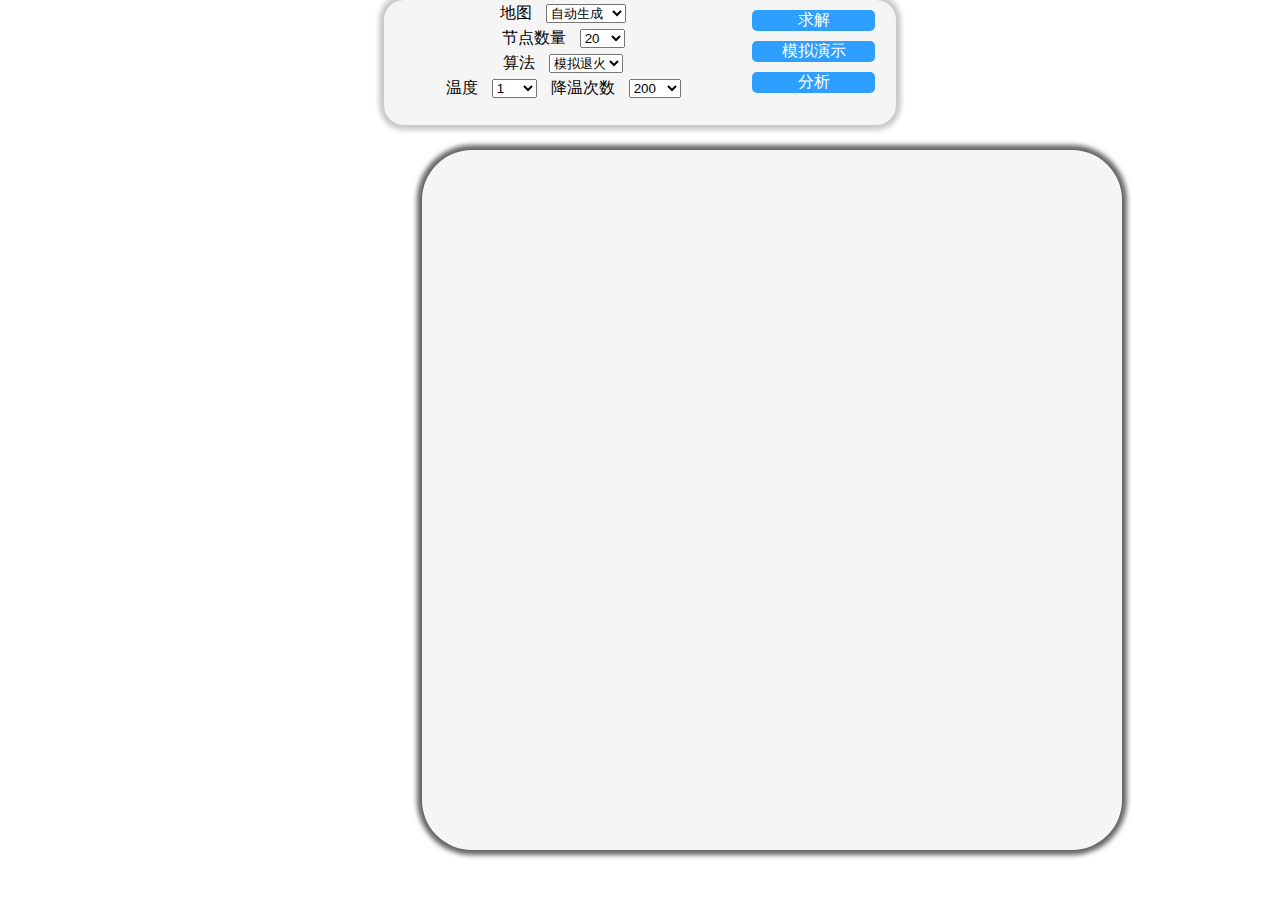
<file: index.html>
<!DOCTYPE html>
<html lang="en">

<head>
    <meta charset="UTF-8">
    <meta http-equiv="X-UA-Compatible" content="IE=edge">
    <meta name="viewport" content="width=device-width, initial-scale=1.0">
    <title>TSP Solver</title>
    <link rel="stylesheet" href="index.css">
</head>

<body>
    <div class="hd active">
        <div class="left">
            <div class="type-wrap">
                <label for="map">地图</label>
                <select name="map-type" id="map-type">
                    <!-- <option value="" selected disabled></option> -->
                    <option class="auto-option" value="automap" selected>自动生成</option>
                    <option value="dantzig">dantzig42</option>
                </select>
            </div>
            <div class="number-wrap active">
                <label for="node-number">节点数量</label>
                <select name="node-number" id="node-number" class="node-number">
                    <option value="20">20</option>
                    <option value="30">30</option>
                    <option value="40">40</option>
                    <option value="50">50</option>
                    <option value="100">100</option>
                </select>
            </div>
            <!-- 不同算法的影响算子不同，此处尽列出两项作为展示 -->
            <div class="algorithm-wrap">
                <label for="algorithm">算法</label>
                <select name="algorithm" id="algorithm">
                    <option value="anneal" selected>模拟退火</option>
                    <option value="ga">遗传算法</option>
                </select>
                <div class="anneal-param-wrap active">
                    <label for="anneal-temperature">温度</label>
                    <select name="anneal-temperature" id="anneal-temperature">
                        <option value="0.5">0.5</option>
                        <option value="1" selected>1</option>
                        <option value="10">10</option>
                        <option value="100">100</option>
                    </select>

                    <label for="anneal-times">降温次数</label>
                    <select name="anneal-times" id="aneal-times">
                        <option value="50">50</option>
                        <option value="100">100</option>
                        <option value="200" selected>200</option>
                        <option value="1000">1000</option>
                    </select>
                </div>
                <div class="ga-param-wrap ">
                    <label for="ga-scale">种群数量</label>
                    <select name="ga-scale" id="ga-scale">
                        <option value="1">1倍</option>
                        <option value="3">3倍</option>
                        <option value="5">5倍</option>
                        <option value="10" selected>10倍</option>
                    </select>

                    <label for="ga-generation">进化次数</label>
                    <select name="ga-generation" id="ga-generation">
                        <option value="100">100</option>
                        <option value="200">200</option>
                        <option value="1000" selected>1000</option>
                        <option value="2000">2000</option>
                    </select>
                </div>
            </div>
        </div>
        <div class="right active ">
            <div class="solve">求解</div>
            <div class="animate">模拟演示</div>
            <div class="analyze active">分析</div>
        </div>
        <div class="right-test ">
            <label for="tet-time">测试次数</label>
            <select name="test-time" id="test-time">
                <option value="10">10</option>
                <option value="20">20</option>
                <option value="50">50</option>
                <option value="100">100</option>
            </select>
            <div class="test-submit">确定</div>
        </div>

    </div>
    <div class="hd-module">
        <span class="module">快马加鞭中</span>
    </div>
    <div class="box marble">
        <canvas id="map-header" width="600" height="80"></canvas>
        <canvas id="map" width="600" height="600" style="margin: 10px auto;"></canvas>
    </div>


    <script src="tsp.data.js"></script>
    <script src="draw.js"></script>
    <script src="solver.js"></script>
    <script src="index.js"></script>
</body>

</html>
</file>
<file: index.css>
*{
    margin: 0;
    padding: 0;
}

.hd-module.active {
    display: block;
    position: absolute;
    top: 0;
    left: 30%;
    width: 40%;
    height: 125px;
    line-height: 125px;
    text-align: center;
    border-radius: 20px;
    background-color: rgba(222, 222, 0, .4);
}

.hd-module .module{
    padding: 5px;
    width: 20%;
    background-color: red;
  color: white;
  height: 100%;
  border-radius: 5px;

  -webkit-animation: 5s linear 0s infinite alternate move_eye;
          animation: 5s linear 0s infinite alternate move_eye;;
}

@-webkit-keyframes move_eye { from { margin-left: -80%; } to { margin-left: 80%; }  }
        @keyframes move_eye { from { margin-left: -80%; } to { margin-left: 80%; }  }

.hd-module {
    display: none;
}
.hd {
    display: none;
}
.hd.active{
    display: block;
    margin: 0 auto;
    width: 40%;
    height: 125px;
    background-color: whitesmoke;
    border-radius: 20px;
    box-shadow: 0 0 5px 5px rgb(200, 200, 200);
}

.hd .left,
.hd .right,
.hd .hd-test{
    /* width: 49%; */
    height: 125px;
    float: left;
    text-align: center;
}

.hd .left{
    width: 70%;
}

.hd .right,
.hd .right-test{
    width: 30%;
}

.hd .left *{
    margin: 2px 5px;
}

.hd .left .number-wrap{
    display: none;
}

.hd .left .number-wrap.active{
    display: block;
}

.hd .left .ga-param-wrap{
    display: none;
}

.hd .left .ga-param-wrap.active{
    display: block;
}
.hd .left .anneal-param-wrap{
    display: none;
}

.hd .left .anneal-param-wrap.active{
    display: block;
}

.hd .right,
.hd .right-test{
    display: none;
    overflow: hidden;
}

.hd .right.active,
.hd .right-test.active{
    display: block;
}

/* .hd .right-test.active{
    display: block;
} */


.hd .right *,
.hd .right-test * 
 {
     display: block;
    margin: 10px;
    /* padding: 0 3em; */
    width: 80%;
    background-color:#2E9FFF ;
    text-align: center;
    text-align-last: center;
    color: #fff;
    border-radius: 5px;
}

.hd .right-test label{
    background-color: whitesmoke;
    color: #000;
}

.hd .right *:hover,
.hd .right-test *:hover{
    cursor: pointer;
}

.hd .right .analyze{
    display: none;
}

.hd .right *.active{
    display: block;
}

/* .hd .right .test-wrap{
    display: none;
    font-size: .75em;
}

.right .test-wrap option{
    width: 3em;
    font-size: .75em;
}

.hd .right .test-wrap.active{
    display: block;
} */
/* .box { */
    .marble{
    position: absolute;
    /* margin: 200px auto; */
    top: 150px;
    left: 33%;
    /* margin: 0 auto; */
    width: 700px;
    height: 700px;
    /* border: 1px solid black; */
    border-radius: 50px;
    background-color: whitesmoke;
    box-shadow: 0 0 5px 5px rgb(100, 100, 100);
}

.box #map-header{
    position: absolute;
    top: 5px;
    left: 75px
}


.box #map{
    position: absolute;
    top: 75px;
    left: 75px;
}
</file>
